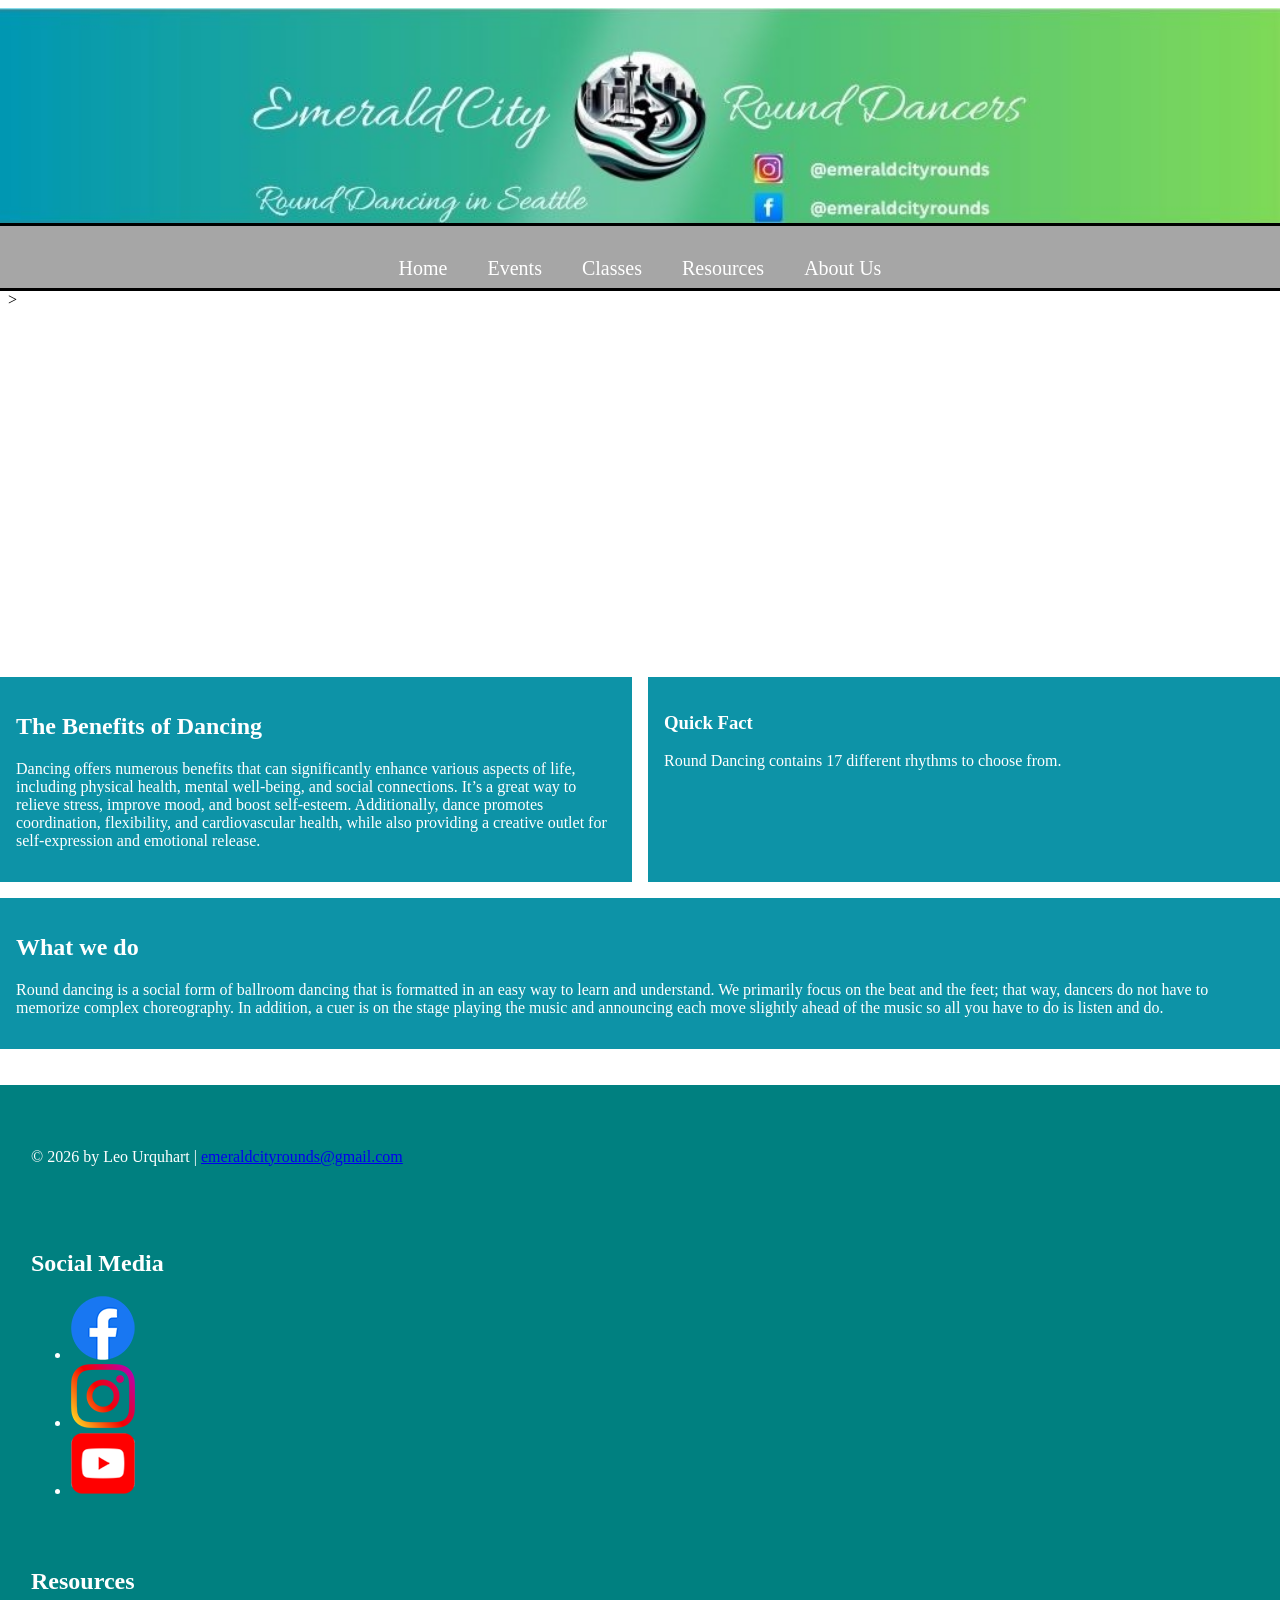
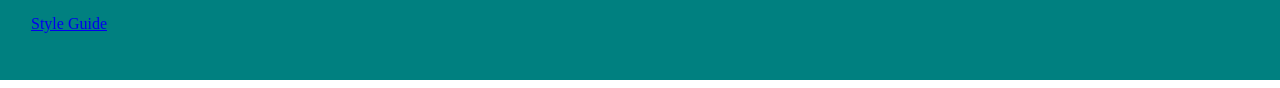
<file: index.html>
﻿<!DOCTYPE html>
<html lang="en">
  <head>
    <meta charset="UTF-8">
    <meta name="viewport" content="width=device-width, initial-scale=1">
    <title>Emerald City Rounds | Round Dance</title>
    <link type="text/css" rel="stylesheet" href="_css/styles.css">
    <link type="text/css" rel="stylesheet" href="_css/layout.css">
    <link type="text/css" rel ="stylesheet" href="_css/interactive.css">
  </head>
  <body>
    <!-- //  INTRO  // -->
<header>
<picture>
  <source media="(max-width: 800px)" srcset="_images/EmeraldCityRoundsBanner(2).jpg">
  <source media="(min-width: 450px)" srcset="_images/EmeraldCityRoundsBanner(2).jpg">
  <img src="_images/EmeraldCityRoundsBanner(2).jpg" alt="Emerald City Rounds Banner">
</picture>
<!-- Start content edits below this line. -->
<nav>
  <ul>
     <li><a href="index.html "><i class="fas fa-home" aria-hidden="true"></i> <span>Home</span></a></li>
        <li><a href="events.html"><i class="fa-solid fa-ticket-simple" aria-hidden="true"></i> <span>Events</span></a></li>
           <li><a href="classes.html"><i class="fa-solid fa-book" aria-hidden="true"></i><span>Classes</span></a></li>
               <li><a href="Resources.html"><i class="fas fa-comments" aria-hidden="true"></i> <span>Resources</span></a></li>
                   <li><a href="aboutus.html"><i class="fas fa-project-diagram" aria-hidden="true"></i> <span>About Us</span></a></li>
                     
                        
                            
                                
                                    
                                      </ul>
                                      </nav>>

    <div class="banner-carousel">
      <div class="slide">
        <img src="_images/DancingShadows.jpg" alt="Dancers in motion">
      </div>
      <div class="slide">
        <img src="_images/edge-3.jpeg" alt="Round dance event">
      </div>
    </div>

      <!-- End content edits here. -->
    </header>
    <!-- //  ABOUT ME  // -->


<main>
<!-- Start content edits below this line. -->
<div class="flex-parent">
  <div class="flex-child">
    <h2>The Benefits of Dancing</h2>
    <p>Dancing offers numerous benefits that can significantly enhance various aspects of life, including physical health, mental well-being, and social connections. It’s a great way to relieve stress, improve mood, and boost self-esteem. Additionally, dance promotes coordination, flexibility, and cardiovascular health, while also providing a creative outlet for self-expression and emotional release.</p>
  </div>

  <div class="flex-child">
    <h3>Quick Fact</h3>
    <p>Round Dancing contains 17 different rhythms to choose from.</p>
  </div>
 

  <div class="flex-child">
      <h2>What we do</h2>
      <p> Round dancing is a social form of ballroom dancing that is formatted in an easy way to learn and understand. We primarily focus on the beat and the feet; that way, dancers do not have to memorize complex choreography. In addition, a cuer is on the stage playing the music and announcing each move slightly ahead of the music so all you have to do is listen and do. </p>
  </div>
<!--
   <div class="flex-child">
      <h2>What we do</h2>
      <p> Round dancing is a social form of ballroom dancing that is formatted in an easy way to learn and understand. We primarily focus on the beat and the feet; that way, dancers do not have to memorize complex choreography. In addition, a cuer is on the stage playing the music and announcing each move slightly ahead of the music so all you have to do is listen and do. </p>
  </div>/-->
</div>       <!-- End content edits here. -->
    </main>

    <!-- //  FOOTER INFO, SOCIAL MEDIA  // -->
    <footer>
      <!-- Start content edits below this line. -->
    <div class="flex-parent-footer">
      <div class="flex-child-footer">
      <p>© 2026 by Leo Urquhart | <a href="mailto:emeraldcityrounds@example.com">emeraldcityrounds@gmail.com</a></p>
      </div>
    </div> 
      <!-- Add or remove any networks. -->
   <div class="flex-child-footer">
      <h2>Social Media</h2>
      <ul>
        <li><img src="_images/icon-logo-facebook.png" alt="Facebook"></li>
        <li><img src="_images/icon-logo-instagram.png" alt="Instagram"></li>
        <li><img src="_images/icon-logo-youtube.png" alt="YouTube"></li>
      </ul>
    </div>

    <div class="flex-child-footer">
      <h2>Resources</h2>
      <p><a href="Emerald_City_Rounds_Style_Guide.docx">Style Guide</a></p>
    </div>
      <!-- End content edits here. -->
    </footer>
  </body>
</html>
</file>
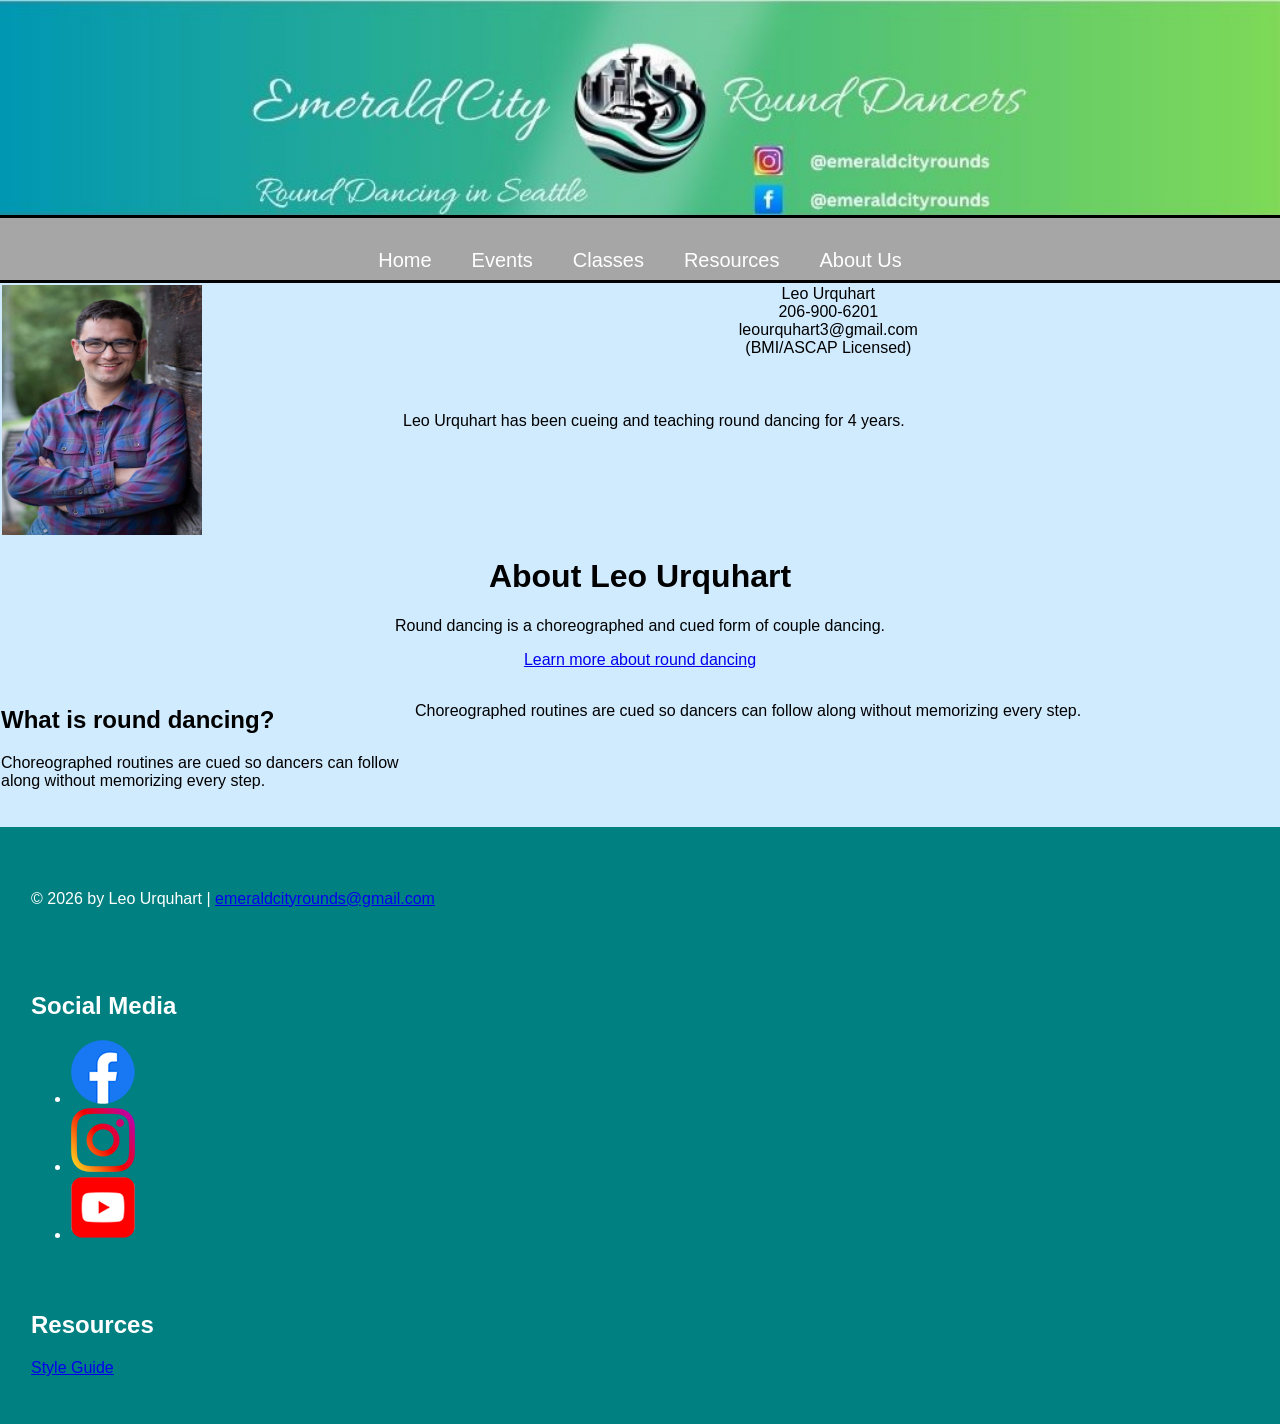
<file: aboutus.html>
﻿<!DOCTYPE html>
<html lang="en">
  <head>
    <meta charset="UTF-8">
    <meta name="viewport" content="width=device-width, initial-scale=1">
    <title>Emerald City Rounds | Round Dance</title>
    <link type="text/css" rel="stylesheet" href="_css/styles.css">
    <link type="text/css" rel="stylesheet" href="_css/layout.css">
    <link type="text/css" rel="stylesheet" href="_css/interactive.css">
    <link type="text/css" rel="stylesheet" href="_css/AboutUs.css">
  </head>
  <body>
    <!-- //  INTRO  // -->
<header>
<picture>
  <source media="(max-width: 800px)" srcset="_images/EmeraldCityRoundsBanner(2).jpg">
  <source media="(min-width: 450px)" srcset="_images/EmeraldCityRoundsBanner(2).jpg">
  <img src="_images/EmeraldCityRoundsBanner(2).jpg" alt="Emerald City Rounds Banner">
</picture>
<!-- Start content edits below this line. -->
<nav>
<ul>
   <li><a href="index.html "><i class="fas fa-home" aria-hidden="true"></i> <span>Home</span></a></li>
   <li><a href="events.html"><i class="fa-solid fa-ticket-simple" aria-hidden="true"></i> <span>Events</span></a></li>
   <li><a href="classes.html"><i class="fa-solid fa-book" aria-hidden="true"></i><span>Classes</span></a></li>
    <li><a href="resources.html"><i class="fas fa-comments" aria-hidden="true"></i> <span>Resources</span></a></li>
    <li><a href="aboutus.html"><i class="fas fa-project-diagram" aria-hidden="true"></i> <span>About Us</span></a></li>
  
   
    
    
    
  </ul>
</nav>

      <!-- End content edits here. -->
    </header>
    <!-- //  ABOUT ME  // -->


<main>
  <!-- Main layout table -->
  <table class="layout-table">
    <tbody>
      <tr>
        <td class="left-col">
          <table class="photo-table">
            <tbody>
              <tr>
                <td class="photo-cell">
                  <img src="_images/Leo.jpg" alt="Photo of Leo Urquhart" class="photo">
                </td>
                <td class="photo-spacer">&nbsp;</td>
              </tr>
            </tbody>
          </table>
        </td>

        <td class="right-col">
          <table class="contact-table">
            <tbody>
              <tr>
                <td class="contact-left">
                  <div class="center">
                    <span class="Arial_12_White"></span>
                    <span class="style21">Leo Urquhart<br></span>

                    206-900-6201<br>
                    leourquhart3@gmail.com<br>

                    <span class="style20">(BMI/ASCAP Licensed)</span><br><br>

                    <!--
                    <span class="Arial_12_White">
                      <a href="listofchoreography.cfm" class="whtlink">
                        Choreography List &amp; Cue Sheets
                      </a>
                    </span>
                    -->
                  </div>
                </td>
                <td class="contact-spacer">&nbsp;</td>
              </tr>

              <tr>
                <td>&nbsp;</td>
                <td>&nbsp;</td>
              </tr>
            </tbody>
          </table>

          <p class="Arial_12_White">
            Leo Urquhart has been cueing and teaching round dancing for 4 years.
          </p>
        </td>
      </tr>
    </tbody>
  </table>


     <!--<p><span class="Arial_12_White">Along  with their 28 Dance Boot Camp instructional DVDs, they have also produced a series  of 12 volumes titled "Figure Clinics  With Curt &amp;  Tammy" available online. This educational series is set in a clinic style teaching format  dealing with the execution and lead of many figures in various rhythms.</span></p>
      <p><span class="Arial_12_White"> They  are on staff at numerous weekend events around the U.S., Canada, Germany,  Australia, Sweden and Japan. </span> </p>
      <p><span class="Arial_12_White">Curt and Tammy are currently on the Board of Directors and have served as both Vice President and President of ICBDA  (International Choreographed Ballroom Dance Association). They are  members of Roundalab, where they  serve on the committee for the  Phase V &amp; VI Figure Standards. They are also members of DRDC, and leaders of  National Carousel Club #32. They received the ICBDA Golden Torch Award for  outstanding contributions to Choreographed Ballroom Dancing in 2009 and have six Hall of Fame dances. </span> </p>
      <p class="Arial_12_White">Curt &amp; Tammy say that they are blessed to be able to do  something they love, but that they could not do it without the help of God.  They are very grateful for all their friends around the dance world, and the  opportunity to travel in hopes of giving something back to this great activity  that has given them so much enjoyment. </p>
      -->
    
        <div class="center style10">
    <h1 class="page-title">About Leo Urquhart</h1>
  </div>

  <p class="Arial_12_White center-text">
    <span class="style23">Round dancing is a choreographed and cued form of couple dancing.</span>
  </p>

  <p class="Arial_12_White center-text">
    <a href="some-link.html" class="whtlink">Learn more about round dancing</a>
  </p>

  <table class="info-table">
    <tbody>
      <tr>
        <td class="info-left">
         <h2 class="section-title style21">What is round dancing?</h2>
          <p class="Arial_12_White">
            Choreographed routines are cued so dancers can follow along without memorizing every step.
          </p>
        </td>
        <td class="info-spacer">&nbsp;</td>
        <td class="info-right">
          <p class="Arial_12_White">
            Choreographed routines are cued so dancers can follow along without memorizing every step.
          </p>
        </td>
      </tr>
    </tbody>
  </table>
</main>


    <!-- //  FOOTER INFO, SOCIAL MEDIA  // -->
   <footer>
      <!-- Start content edits below this line. -->
    <div class="flex-parent-footer">
      <div class="flex-child-footer">
      <p>© 2026 by Leo Urquhart | <a href="mailto:emeraldcityrounds@example.com">emeraldcityrounds@gmail.com</a></p>
      </div>
    </div>
      <!-- Add or remove any networks. -->
  <div class="flex-child-footer">
      <h2>Social Media</h2>
      <ul>
        <li><img src="_images/icon-logo-facebook.png" alt="Facebook"></li>
        <li><img src="_images/icon-logo-instagram.png" alt="Instagram"></li>
        <li><img src="_images/icon-logo-youtube.png" alt="YouTube"></li>
      </ul>
    </div>

    <div class="flex-child-footer">
      <h2>Resources</h2>
      <p><a href="Emerald_City_Rounds_Style_Guide.docx">Style Guide</a></p>
    </div>
      <!-- End content edits here. -->
    </footer>
  </body>
</html>
</file>
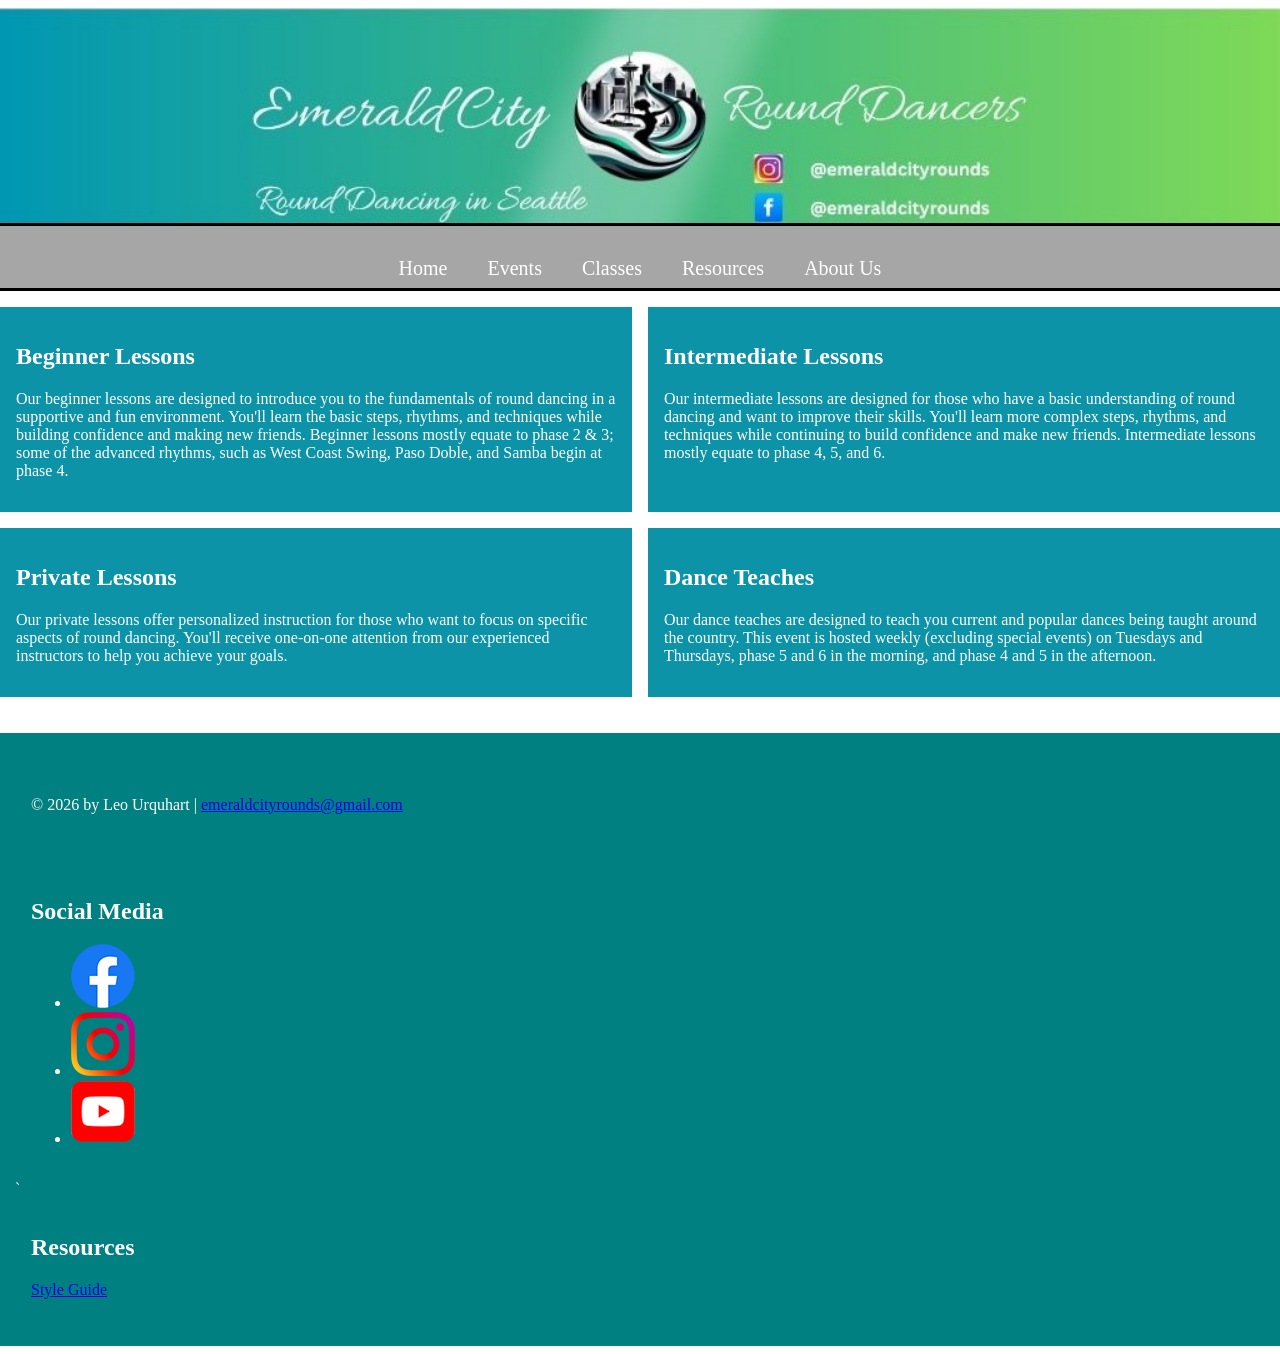
<file: classes.html>
﻿<!DOCTYPE html>
<html lang="en">
  <head>
    <meta charset="UTF-8">
    <meta name="viewport" content="width=device-width, initial-scale=1">
    <title>Emerald City Rounds | Round Dance</title>
    <link type="text/css" rel="stylesheet" href="_css/styles.css">
    <link type="text/css" rel="stylesheet" href="_css/layout.css">
    <link type="text/css" rel ="stylesheet" href="_css/interactive.css">
  </head>
  <body>
    <!-- //  INTRO  // -->
<header>
<picture>
  <source media="(max-width: 800px)" srcset="_images/EmeraldCityRoundsBanner(2).jpg">
  <source media="(min-width: 450px)" srcset="_images/EmeraldCityRoundsBanner(2).jpg">
  <img src="_images/EmeraldCityRoundsBanner(2).jpg" alt="Emerald City Rounds Banner">
</picture>
<!-- Start content edits below this line. -->
<nav>
<ul>
   <li><a href="index.html "><i class="fas fa-home" aria-hidden="true"></i> <span>Home</span></a></li>
   <li><a href="events.html"><i class="fa-solid fa-ticket-simple" aria-hidden="true"></i> <span>Events</span></a></li>
   <li><a href="classes.html"><i class="fa-solid fa-book" aria-hidden="true"></i><span>Classes</span></a></li>
    <li><a href="resources.html"><i class="fas fa-comments" aria-hidden="true"></i> <span>Resources</span></a></li>
    <li><a href="aboutus.html"><i class="fas fa-project-diagram" aria-hidden="true"></i> <span>About Us</span></a></li>
  
   
    
    
    
  </ul>
</nav>

    
      <!-- End content edits here. -->
    </header>
    <!-- //  ABOUT ME  // -->


<main>
<!-- Start content edits below this line. -->
<div class="flex-parent">
  <div class="flex-child">
    <h2>Beginner Lessons</h2>
    <p>Our beginner lessons are designed to introduce you to the fundamentals of round dancing in a supportive and fun environment. You'll learn the basic steps, rhythms, and techniques while building confidence and making new friends. Beginner lessons mostly equate to phase 2 & 3; some of the advanced rhythms, such as West Coast Swing, Paso Doble, and Samba begin at phase 4.</p>
  </div>

  <div class="flex-child">
    <h2>Intermediate Lessons</h2>
    <p>Our intermediate lessons are designed for those who have a basic understanding of round dancing and want to improve their skills. You'll learn more complex steps, rhythms, and techniques while continuing to build confidence and make new friends. Intermediate lessons mostly equate to phase 4, 5, and 6.</p>
  </div>
 

  <div class="flex-child">
      <h2>Private Lessons</h2>
      <p>Our private lessons offer personalized instruction for those who want to focus on specific aspects of round dancing. You'll receive one-on-one attention from our experienced instructors to help you achieve your goals.</p>
  </div>

   <div class="flex-child">
      <h2>Dance Teaches</h2>
      <p>Our dance teaches are designed to teach you current and popular dances being taught around the country. This event is hosted weekly (excluding special events) on Tuesdays and Thursdays, phase 5 and 6 in the morning, and phase 4 and 5 in the afternoon.</p>
  </div>
</div>       <!-- End content edits here. -->
    </main>

    <!-- //  FOOTER INFO, SOCIAL MEDIA  // -->
    <footer>
      <!-- Start content edits below this line. -->
    <div class="flex-parent-footer">
      <div class="flex-child-footer">
      <p>© 2026 by Leo Urquhart | <a href="mailto:emeraldcityrounds@example.com">emeraldcityrounds@gmail.com</a></p>
      </div>
    </div>
      <!-- Add or remove any networks. -->
<div class="flex-child-footer">
      <h2>Social Media</h2>
      <ul>
        <li><img src="_images/icon-logo-facebook.png" alt="Facebook"></li>
        <li><img src="_images/icon-logo-instagram.png" alt="Instagram"></li>
        <li><img src="_images/icon-logo-youtube.png" alt="YouTube"></li>
      </ul>
    </div>`

    <div class="flex-child-footer">
      <h2>Resources</h2>
      <p><a href="Emerald_City_Rounds_Style_Guide.docx">Style Guide</a></p>
    </div>
      <!-- End content edits here. -->
    </footer>
  </body>
</html>
</file>
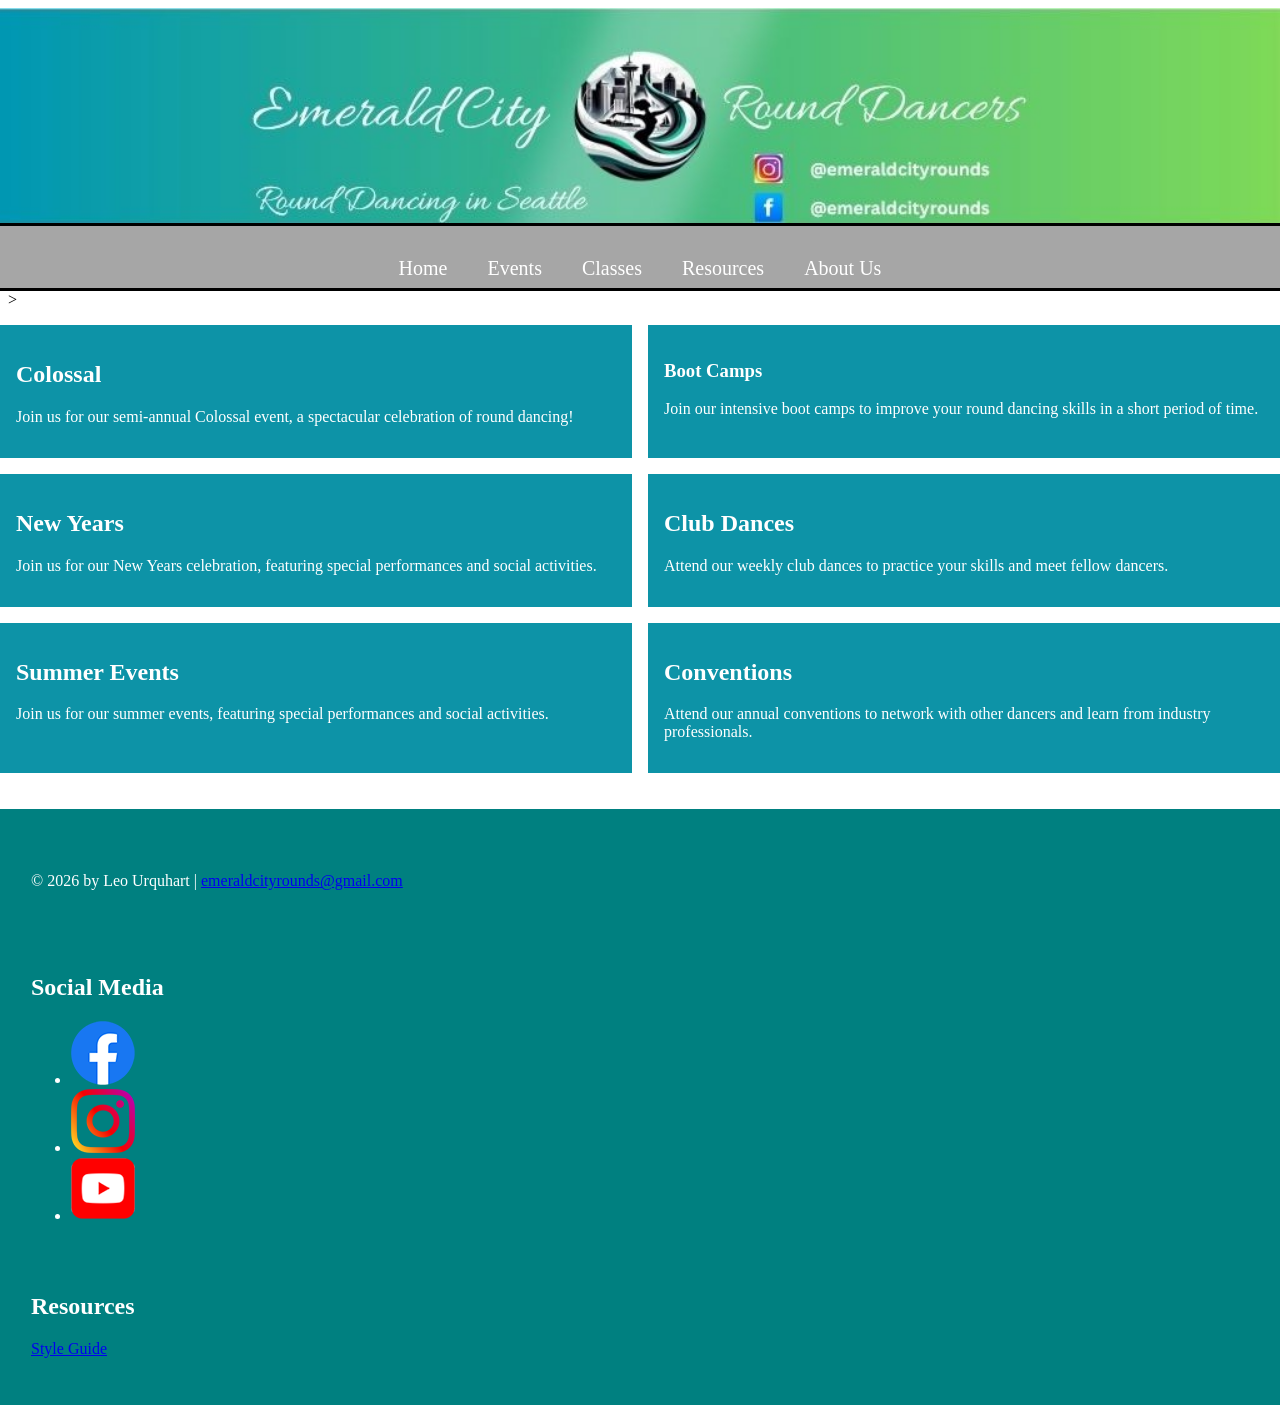
<file: events.html>
﻿<!DOCTYPE html>
<html lang="en">
  <head>
    <meta charset="UTF-8">
    <meta name="viewport" content="width=device-width, initial-scale=1">
    <title>Emerald City Rounds | Round Dance</title>
    <link type="text/css" rel="stylesheet" href="_css/styles.css">
    <link type="text/css" rel="stylesheet" href="_css/layout.css">
    <link type="text/css" rel ="stylesheet" href="_css/interactive.css">
  </head>
  <body>
    <!-- //  INTRO  // -->
<header>
<picture>
  <source media="(max-width: 800px)" srcset="_images/EmeraldCityRoundsBanner(2).jpg">
  <source media="(min-width: 450px)" srcset="_images/EmeraldCityRoundsBanner(2).jpg">
  <img src="_images/EmeraldCityRoundsBanner(2).jpg" alt="Emerald City Rounds Banner">
</picture>
<!-- Start content edits below this line. -->
<nav>
  <ul>
     <li><a href="index.html "><i class="fas fa-home" aria-hidden="true"></i> <span>Home</span></a></li>
        <li><a href="events.html"><i class="fa-solid fa-ticket-simple" aria-hidden="true"></i> <span>Events</span></a></li>
           <li><a href="classes.html"><i class="fa-solid fa-book" aria-hidden="true"></i><span>Classes</span></a></li>
               <li><a href="resources.html"><i class="fas fa-comments" aria-hidden="true"></i> <span>Resources</span></a></li>
                   <li><a href="aboutus.html"><i class="fas fa-project-diagram" aria-hidden="true"></i> <span>About Us</span></a></li>
                     
                        
                            
                                
                                    
                                      </ul>
                                      </nav>>
      <!-- End content edits here. -->
    </header>
    <!-- //  ABOUT ME  // -->


<main>
<!-- Start content edits below this line. -->
<div class="flex-parent">
  <div class="flex-child">
    <h2>Colossal</h2>
    <p>Join us for our semi-annual Colossal event, a spectacular celebration of round dancing!</p>
  </div>

  <div class="flex-child">
    <h3>Boot Camps</h3>
    <p>Join our intensive boot camps to improve your round dancing skills in a short period of time.</p>
  </div>
 

  <div class="flex-child">
      <h2>New Years</h2>
      <p>Join us for our New Years celebration, featuring special performances and social activities.</p>
  </div>

   <div class="flex-child">
      <h2>Club Dances</h2>
      <p>Attend our weekly club dances to practice your skills and meet fellow dancers.</p>
  </div>

  <div class="flex-child">
      <h2>Summer Events</h2>
      <p>Join us for our summer events, featuring special performances and social activities.</p>
  </div>

  <div class="flex-child">
      <h2>Conventions</h2>
      <p>Attend our annual conventions to network with other dancers and learn from industry professionals.</p>

  </div>

</div>       <!-- End content edits here. -->
    </main>

    <!-- //  FOOTER INFO, SOCIAL MEDIA  // -->
   <footer>
      <!-- Start content edits below this line. -->
    <div class="flex-parent-footer">
      <div class="flex-child-footer">
      <p>© 2026 by Leo Urquhart | <a href="mailto:emeraldcityrounds@example.com">emeraldcityrounds@gmail.com</a></p>
      </div>
    </div>
      <!-- Add or remove any networks. -->
    <div class="flex-child-footer">
      <h2>Social Media</h2>
      <ul>
        <li><img src="_images/icon-logo-facebook.png" alt="Facebook"></li>
        <li><img src="_images/icon-logo-instagram.png" alt="Instagram"></li>
        <li><img src="_images/icon-logo-youtube.png" alt="YouTube"></li>
      </ul>
    </div>

    <div class="flex-child-footer">
      <h2>Resources</h2>
      <p><a href="Emerald_City_Rounds_Style_Guide.docx">Style Guide</a></p>
    </div>
      <!-- End content edits here. -->
    </footer>
  </body>
</html>
</file>
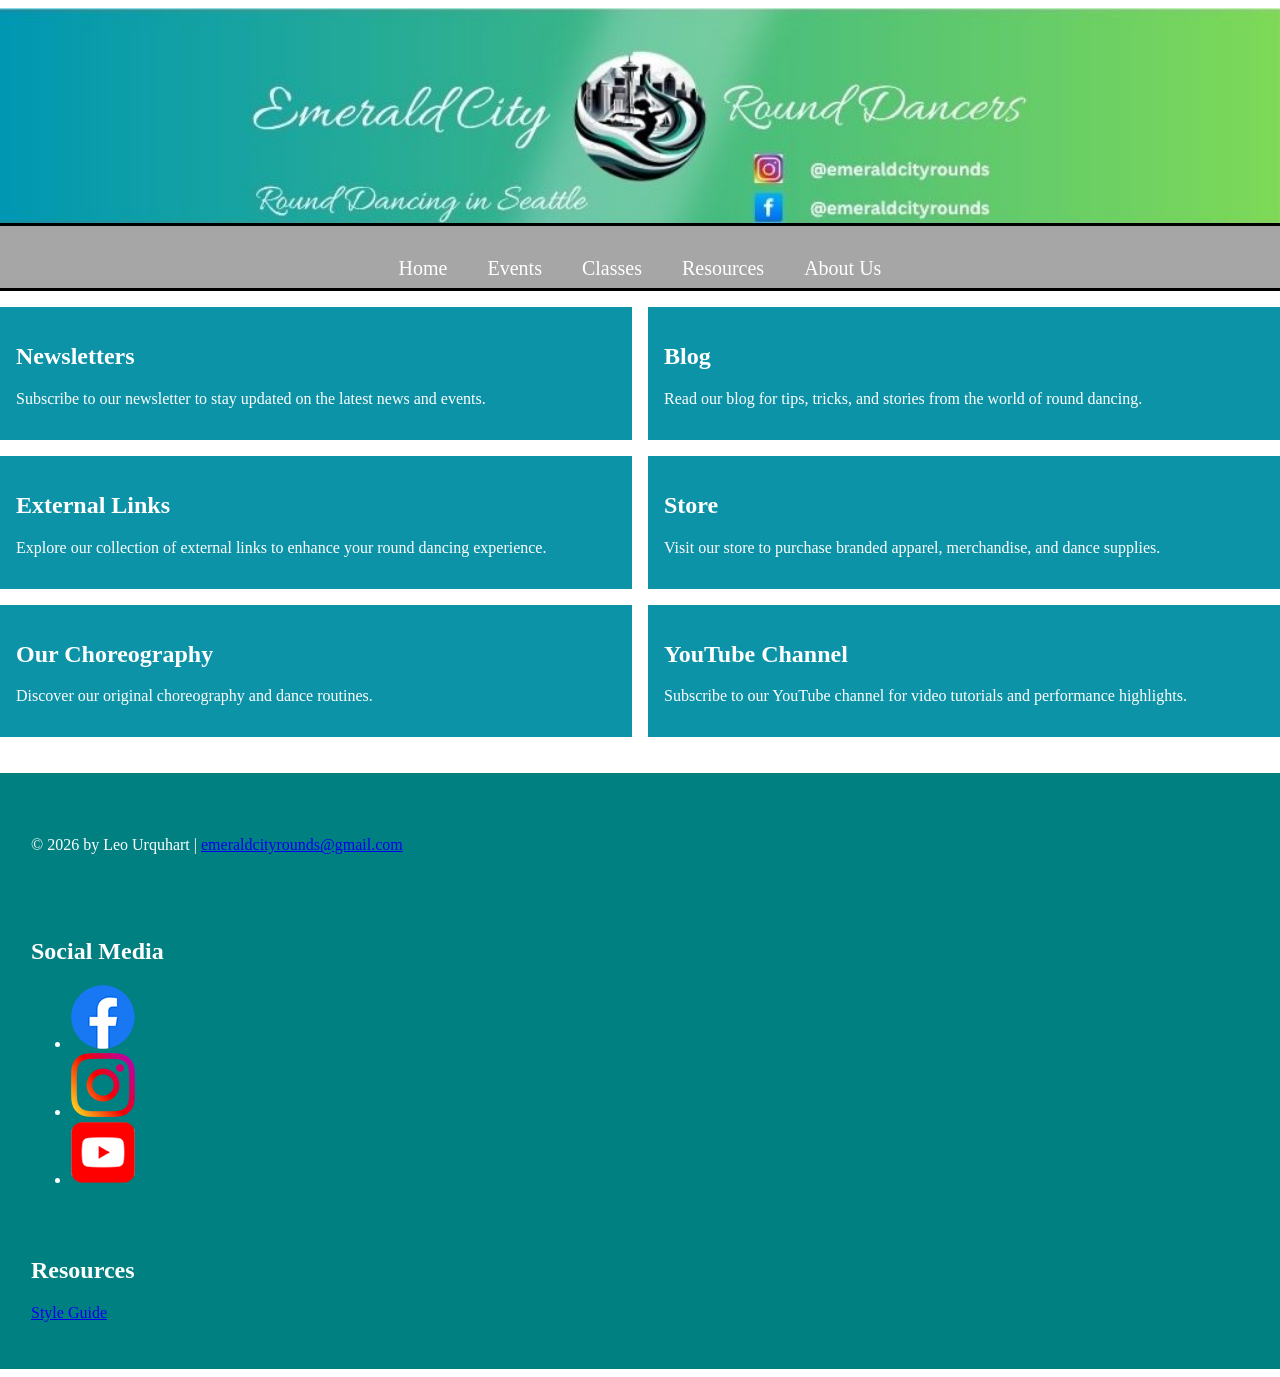
<file: resources.html>
﻿<!DOCTYPE html>
<html lang="en">
  <head>
    <meta charset="UTF-8">
    <meta name="viewport" content="width=device-width, initial-scale=1">
    <title>Emerald City Rounds | Round Dance</title>
    <link type="text/css" rel="stylesheet" href="_css/styles.css">
    <link type="text/css" rel="stylesheet" href="_css/layout.css">
    <link type="text/css" rel ="stylesheet" href="_css/interactive.css">
  </head>
  <body>
    <!-- //  INTRO  // -->
<header>
<picture>
  <source media="(max-width: 800px)" srcset="_images/EmeraldCityRoundsBanner(2).jpg">
  <source media="(min-width: 450px)" srcset="_images/EmeraldCityRoundsBanner(2).jpg">
  <img src="_images/EmeraldCityRoundsBanner(2).jpg" alt="Emerald City Rounds Banner">
</picture>
<!-- Start content edits below this line. -->
<nav>
<ul>
   <li><a href="index.html "><i class="fas fa-home" aria-hidden="true"></i> <span>Home</span></a></li>
   <li><a href="events.html"><i class="fa-solid fa-ticket-simple" aria-hidden="true"></i> <span>Events</span></a></li>
   <li><a href="classes.html"><i class="fa-solid fa-book" aria-hidden="true"></i><span>Classes</span></a></li>
    <li><a href="resources.html"><i class="fas fa-comments" aria-hidden="true"></i> <span>Resources</span></a></li>
    <li><a href="aboutus.html"><i class="fas fa-project-diagram" aria-hidden="true"></i> <span>About Us</span></a></li>
  
   
    
    
    
  </ul>
</nav>

      <!-- End content edits here. -->
    </header>
    <!-- //  ABOUT ME  // -->


<main>
<!-- Start content edits below this line. -->
<div class="flex-parent">
  <div class="flex-child">
    <h2>Newsletters</h2>
    <p>Subscribe to our newsletter to stay updated on the latest news and events.</p>
  </div>

  <div class="flex-child">
    <h2>Blog</h2>
    <p>Read our blog for tips, tricks, and stories from the world of round dancing.</p>
  </div>
 

  <div class="flex-child">
      <h2>External Links</h2>
      <p>Explore our collection of external links to enhance your round dancing experience.</p>
  </div>

   <div class="flex-child">
      <h2>Store</h2>
      <p>Visit our store to purchase branded apparel, merchandise, and dance supplies.</p>
  </div>

  <div class="flex-child">
      <h2>Our Choreography</h2>
      <p>Discover our original choreography and dance routines.</p>
  </div>

  <div class="flex-child">
      <h2>YouTube Channel</h2>
      <p>Subscribe to our YouTube channel for video tutorials and performance highlights.</p>
  </div>

</div>       <!-- End content edits here. -->
    </main>

    <!-- //  FOOTER INFO, SOCIAL MEDIA  // -->
    <footer>
      <!-- Start content edits below this line. -->
    <div class="flex-parent-footer">
      <div class="flex-child-footer">
      <p>© 2026 by Leo Urquhart | <a href="mailto:emeraldcityrounds@example.com">emeraldcityrounds@gmail.com</a></p>
      </div>
    </div>
      <!-- Add or remove any networks. -->
    <div class="flex-child-footer">
      <h2>Social Media</h2>
      <ul>
        <li><img src="_images/icon-logo-facebook.png" alt="Facebook"></li>
        <li><img src="_images/icon-logo-instagram.png" alt="Instagram"></li>
        <li><img src="_images/icon-logo-youtube.png" alt="YouTube"></li>
      </ul>
    </div>

    <div class="flex-child-footer">
      <h2>Resources</h2>
      <p><a href="Emerald_City_Rounds_Style_Guide.docx">Style Guide</a></p>
    </div>
      <!-- End content edits here. -->
    </footer>
  </body>
</html>
</file>
<file: _css/styles.css>
/*Styles CSS */


body {
  margin: 
  font-family: 
  background: 
}

header {
  background: 
  color: 
  text-align: 
  padding: 
}

/* ----------- */
html {
  font-family: 
  margin: 
  font-size: 
  line-height: 
}
header {
  display: 
  align-items: 
}
h1 {
  font-size:
  font-weight: 
  margin: 0;
  color: 
}
img {
  width: 
  height: 
  margin-right: 
}

nav {
 background: #a6a6a6;
}

nav {
  border-top-color: #0966C2;
  border-bottom-color: #0966C2;
}

nav a {
  color: white;
}

nav a:hover {
  color: white;
  background-color: #09c20f;
}

nav a:hover i {
  color: #F3BA64;
}

.flex-parent {
  color: white;
}

.flex-child {
  background: #0d93a7;
}

footer {
  background: #008080;
  color: white;
}
</file>
<file: _css/layout.css>
/* Layout CSS */





nav {
    border-top: 3px solid;
    border-bottom: 3px solid;
}

nav ul {
  padding: 0;
  margin: 0;
  list-style-type: none;
  font-size: 2rem;
  display: flex;
  justify-content: center;
  align-items: center;
  flex-wrap: wrap;
  gap: 0.5rem;
}
nav li {
  margin: 0;
  font-size: 1.25rem;
}
nav a {
  text-decoration: none;
  padding: 0.5rem 1rem;
  display: inline-block;
}

.banner-carousel {
  position: relative;
  width: 100vw;
  max-width: 100vw;
  height: 320px;
  overflow: hidden;
  margin-left: calc(50% - 50vw);
  margin-right: calc(50% - 50vw);
  margin-bottom: 2rem;
}

.banner-carousel .slide {
  position: absolute;
  inset: 0;
  opacity: 0;
  animation: bannerSlide 12s infinite;
}

.banner-carousel .slide:nth-child(1) {
  animation-delay: 0s;
}

.banner-carousel .slide:nth-child(2) {
  animation-delay: 4s;
}

.banner-carousel .slide:nth-child(3) {
  animation-delay: 8s;
}

.banner-carousel .slide img {
  width: 100%;
  height: 100%;
  object-fit: cover;
  display: block;
}

@keyframes bannerSlide {
  0%, 20%, 33% {
    opacity: 1;
  }
  40%, 100% {
    opacity: 0;
  }
}

nav span::before {
  content: "\a";
  white-space: pre;
}
.flex-parent {
  display: flex;
  flex-wrap: wrap;
  justify-content: stretch;
  gap: 1rem;
  width: 100vw;
  max-width: 100vw;
  margin-left: calc(50% - 50vw);
  margin-right: calc(50% - 50vw);
  padding: 1rem 0;
}

.flex-child {
  flex: 1 1 40%;
  min-width: 280px;
  padding: 1rem;
  box-sizing: border-box;
}

.flex-child:first-child {
  width: 50%;
}

.flex-child:nth-child(2) {
  width: 50%;
}

.flex-child:nth-child(3) {
  width: 50%;
}

.flex-child:last-child {
  width: 50%;
}
footer {
  clear: both;
  text-align: left;
  padding: 15px;
  width: 100vw;
  max-width: 100vw;
  margin-left: calc(50% - 50vw);
  margin-right: calc(50% - 50vw);
  margin-top: 20px;
}

.flex-parent-footer {
  display: flex;
  flex-wrap: wrap;
  justify-content: stretch;
  gap: 1rem;
  width: 100vw;
  max-width: 100vw;
  margin-left: calc(50% - 50vw);
  margin-right: calc(50% - 50vw);
  padding: 1rem 0;
}

.flex-child-footer {
  flex: 1 1 30%;
  min-width: 280px;
  padding: 1rem;
  box-sizing: border-box;
}

.flex-child-footer:first-child {
  width: 33.33%;
}

.flex-child-footer:nth-child(2) {
  width: 33.33%;
}

.flex-child-footer:nth-child(3) {
  width: 33.33%;
}

/* Make the top banner image span the full viewport width (full-bleed) */
header picture,
header picture img,
header img {
  display: block;
  width: 100vw;
  max-width: 100vw;
  margin-left: calc(50% - 50vw);
  margin-right: calc(50% - 50vw);
  height: auto;
}
</file>
<file: _css/interactive.css>
/* interactive CSS Formatting Document */

nav,
.banner-carousel {
  width: 100vw;
  max-width: 100vw;
  margin-left: calc(50% - 50vw);
  margin-right: calc(50% - 50vw);
}

.banner-carousel {
  position: relative;
  width: 100vw;
  max-width: 100vw;
  height: 320px;
  overflow: hidden;
  margin-left: calc(50% - 50vw);
  margin-right: calc(50% - 50vw);
  margin-bottom: 2rem;
}

.banner-carousel .slide {
  position: absolute;
  inset: 0;
  opacity: 0;
  animation: bannerSlide 12s infinite;
}

.banner-carousel .slide:nth-child(1) {
  animation-delay: 0s;
}

.banner-carousel .slide:nth-child(2) {
  animation-delay: 4s;
}

.banner-carousel .slide:nth-child(3) {
  animation-delay: 8s;
}

.banner-carousel .slide img {
  width: 100%;
  height: 100%;
  object-fit: cover;
  display: block;
}

@keyframes bannerSlide {
  0%, 20%, 33% {
    opacity: 1;
  }
  40%, 100% {
    opacity: 0;
  }
}
</file>
<file: _css/AboutUs.css>
/* About  Us CSS */

body {
  margin: 0;
  font-family: Arial, sans-serif;
  background: #d0eafe;
}

.col-left {
  width: 400px;
  vertical-align: top;
}

.contact-table {
  width: 100%;
  border-collapse: collapse;
}

.contact-left {
  width: 400px;
  vertical-align: top;
}

.spacer {
  width: 10px;
}

.center {
  text-align: center;
}

.layout-table {
  width: 100%;
  border-collapse: collapse;
}

.left-col,
.right-col {
  vertical-align: top;
}

.left-col {
  width: 400px;
}

.photo-table,
.contact-table,
.info-table {
  width: 100%;
  border-collapse: collapse;
}

.photo-cell {
  width: 200px;
}

.photo-spacer,
.contact-spacer,
.info-spacer {
  width: 10px;
}

.photo {
  width: 200px;
  height: 250px;
  display: block;
}

.center {
  text-align: center;
}

.center-text {
  text-align: center;
}

.info-left {
  width: 400px;
  vertical-align: top;
}

.info-right {
  vertical-align: top;
}

/* Example heading styles */
.page-title {
  font-size: 2rem;
}

.section-title {
  font-size: 1.5rem;
}
</file>
